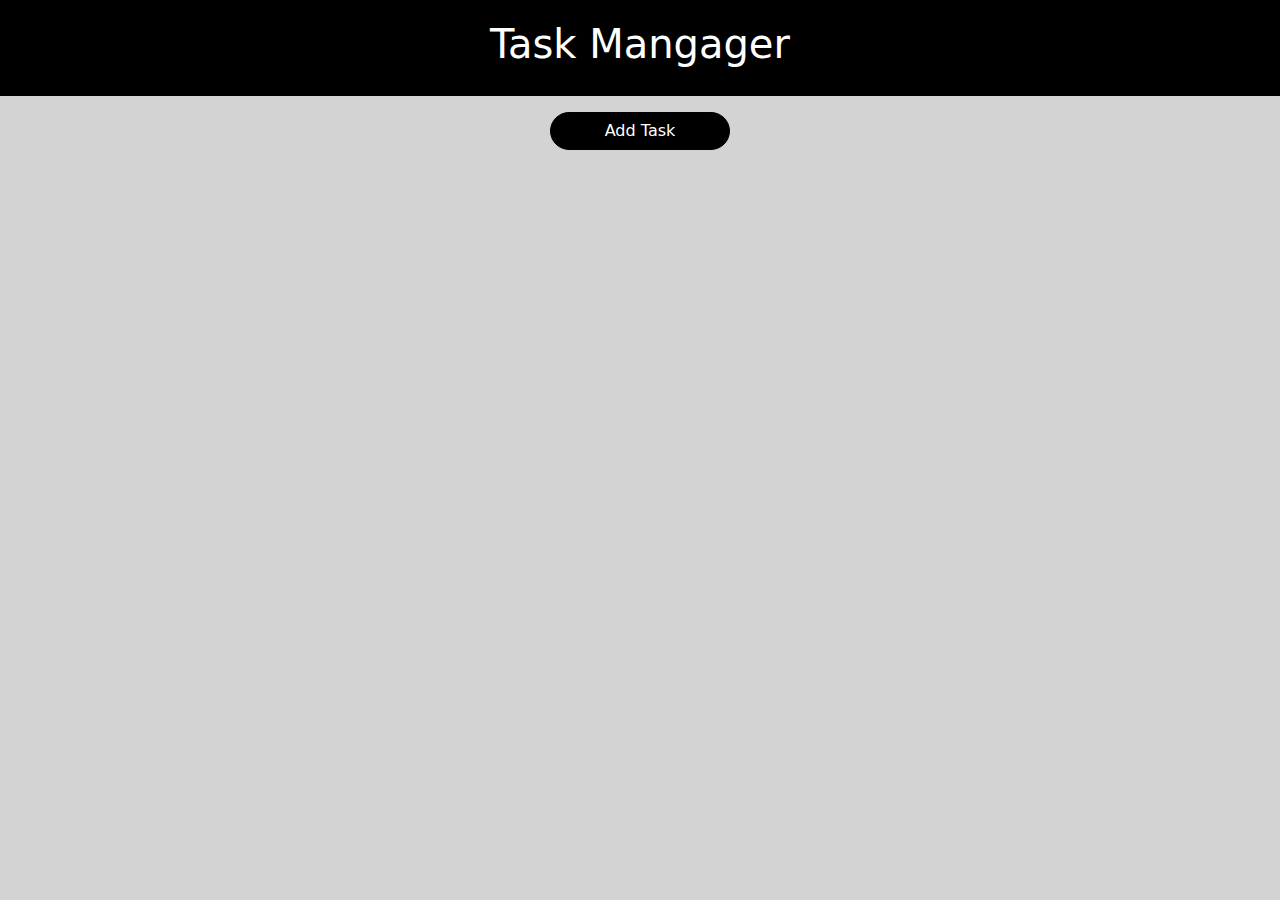
<file: task_manager/index.html>
<!DOCTYPE html>
<html lang="en">
<head>
    <meta charset="UTF-8">
    <meta http-equiv="X-UA-Compatible" content="IE=edge">
    <meta name="viewport" content="width=device-width, initial-scale=1.0">
    <link rel="stylesheet" href="https://use.fontawesome.com/releases/v5.15.1/css/all.css" />
    <link href="https://cdn.jsdelivr.net/npm/bootstrap@5.0.1/dist/css/bootstrap.min.css" rel="stylesheet" />
    <link rel="stylesheet" href="static/css/style.css">
    <title>Document</title>
</head>
<body>
    <header>
        <h1>Task Mangager</h1>
    </header>
    <main>
        <section id="list" style="text-align: center;">
            <button id="showHideBtn" class="btn btn-primary shadow-none">Add Task</button>
            <div id="tasks-list">

            </div>
        </section>
        <section style="display: none;" id="form">
            <h3 style="text-align: center;">Add New Task</h3>
            <form>
                <div class="mb-3">
                  <label for="title" class="form-label">Title</label>
                  <input type="email" class="form-control" id="txtTitle">
                </div>
                <div class="mb-3">
                  <label class="form-label">Important</label>
                  <i id="iImportant" class="far fa-star"></i>
                </div>
                <div class="mb-3">
                    <label for="dueDate" class="form-label">Due Date</label>
                    <input type="datetime-local" class="form-control" id="dateDueDate">
                  </div>
                  <div class="mb-3">
                    <label for="contact" class="form-label">Contact</label>
                    <input type="text" class="form-control" id="txtContact">
                  </div>
                  <div class="mb-3">
                    <label for="location" class="form-label">Location</label>
                    <input type="text" class="form-control" id="txtLocation">
                  </div>
                  <div class="mb-3">
                    <label for="description" class="form-label">Description</label>
                    <textarea class="form-control" id="txtDescription"></textarea>
                  </div>
                  <div class="mb-3">
                    <label for="color" class="form-label">Color</label>
                    <input type="color" class="form-control" id="colorColor">
                  </div>
                  <div class="submit-div">
                      <button id="saveBtn" class="btn btn-primary shadow-none">Add Task</button>
                  </div>
              </form>
        </section>
    </main>
    <script src="https://code.jquery.com/jquery-3.6.0.min.js"></script>
    <script src="https://cdn.jsdelivr.net/npm/bootstrap@5.0.1/dist/js/bootstrap.bundle.min.js"></script>
    <script src="static/js/task.js"></script>
    <script src="static/js/main.js"></script>
</body>
</html>
</file>
<file: task_manager/static/css/style.css>
body{
    background-color: lightgray;
}
header{
    text-align: center;
    padding: 20px;
    background-color: black;
    color: white;
}
main{
    display: flex;
    flex-direction: row;
}
#list{
    flex: 3;
    padding: 16px 0 20px 0;
}
#form{
    flex: 2;
    display: flex;
    flex-direction: column;
    justify-content: center;
    border-left: 2px solid black;
    border-bottom: 2px solid black;
    padding: 16px 16px 20px 16px;
    box-shadow: -10px 25px 20px 5px #aaaaaaaa;
    background-color: rgba(234, 245, 244, 0.568);
}
.submit-div{
    text-align: center;
}
button{
    background-color: black !important;
    color: white !important;
    border-color: black !important;
    width: 180px !important;
    border-radius: 20px !important;
}
button:hover{
    background-color: grey !important;
    border-color: grey !important;
}
#iImportant{
    font-size: 25px;
    color: gray;
    cursor: pointer;
}
#iImportant.fas{
    color: red;
}
input{
    border-radius: 20px !important;
}
textarea{
    border-radius: 20px !important;
}
#tasks-list{
    text-align: left;
}
#tasks-list{
    display: flex;
    flex-direction: column;
}
#row-task{
    display: flex;
    flex-direction: row;
    margin: 15px;
    border: solid black 2px;
    padding: 15px;
}
#right-task{
    flex: 4;
    display: flex;
    flex-direction: column;
}
#row-task button{
    width: 80px !important;
    height: 30px !important;
    margin: 10px;
}
#left-task{
    flex: 3;
}
#left-task h3{
    text-decoration: underline;
}
</file>
